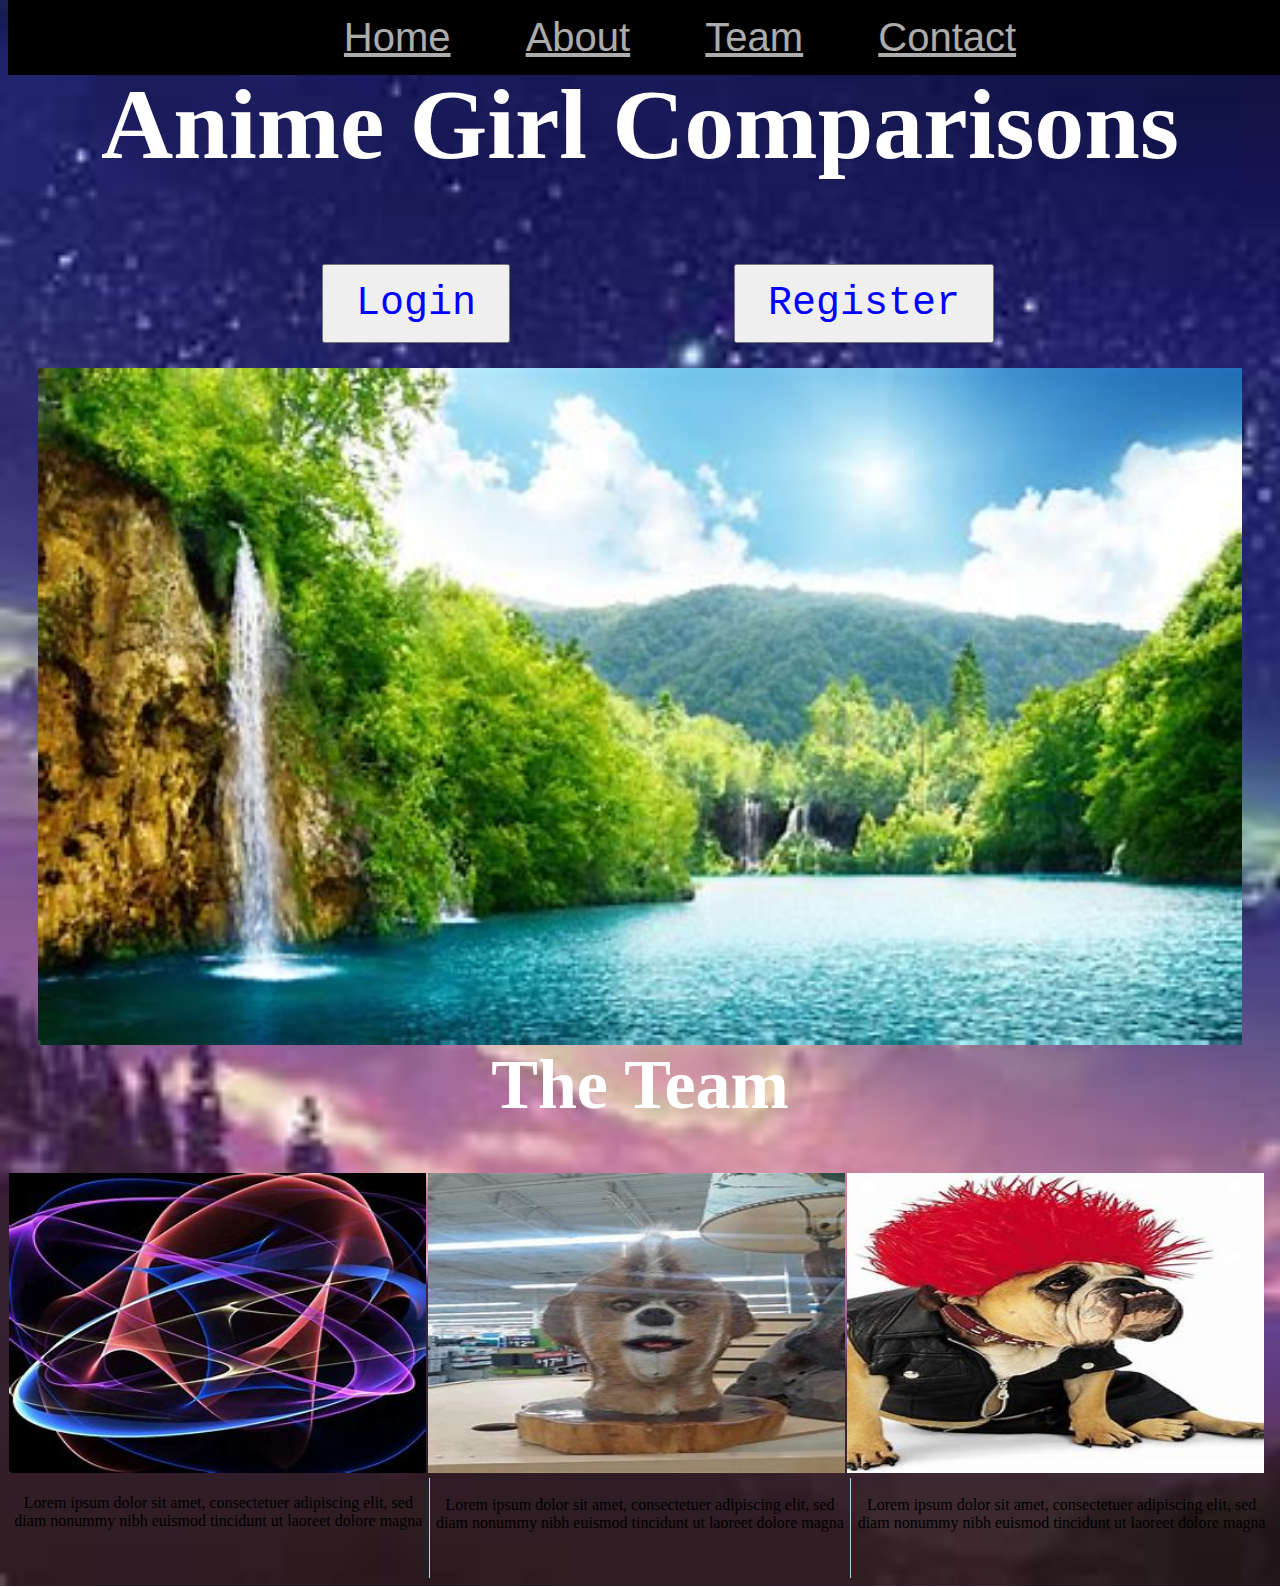
<file: templates/index.html>
<!DOCTYPE html>
<html lang="en">
  <head>
    <link rel="stylesheet" href="../static/style.css" />
    <meta charset="UTF-8" />
    <title>Anime Girls Comparisons</title>
    <style>
      body {
        background-image: url("../static/assets/bg.jfif");
        background-repeat: no-repeat;
        background-size: cover;
      }
    </style>
  </head>
  <body>
    
    <nav class = "header" style="position:fixed; top:0px; width:100%">
      <a href="#home" class = "header-item">Home</a>
      <a href="#about" class = "header-item">About</a>
      <a href="#team" class = "header-item">Team</a>
      <a href="#contact" class = "header-item">Contact</a>
    </nav>

    <h1 id="home" style="font-size: 100px; text-align: center; color: white">
      Anime Girl Comparisons
    </h1>
    <div class="button">
      <a href = "/login">
        <button class="button-item" style="-ms-transform: translate(-50%, 0%);transform: translate(-50%, 0%)">Login </button>
      </a>
      <a href = "/register">
        <button class="button-item" style="-ms-transform: translate(50%, 0%);transform: translate(50%, 0%)">Register</button>
      </a>
    </div>
    

    <section style="padding:10px 30px"> 
      <img
        class="mySlides"
        src="../static/assets/1.jfif"
        style="float: right"
        width=100%
      />
      <img
        class="mySlides"
        src="../static/assets/2.jfif"
        style="float: right"
        width=100%
      />
      <img
        class="mySlides"
        src="../static/assets/3.jfif"
        style="float: right"
        width=100%
      />
    </section>

    <h1 style="font-size: 70px; text-align: center; color: white">The Team</h1>

    <div id="team" class="row">
      <div class="column">
        <img src="../static/assets/test1.jfif" style="width:100%; height:300px">
      </div>
      <div class="column">
        <img src="../static/assets/test2.jfif" style="width:100%; height:300px">
      </div>
      <div class="column">
        <img src="../static/assets/test3.jfif" style="width:100%; height:300px">
      </div>
    </div>

    <div class="col3" style="width:100%; height:100px">
      <p>Lorem ipsum dolor sit amet, consectetuer adipiscing elit, sed diam nonummy nibh euismod tincidunt ut laoreet dolore magna</p> 
      <p><br>Lorem ipsum dolor sit amet, consectetuer adipiscing elit, sed diam nonummy nibh euismod tincidunt ut laoreet dolore magna</p> 
      <p><br>Lorem ipsum dolor sit amet, consectetuer adipiscing elit, sed diam nonummy nibh euismod tincidunt ut laoreet dolore magna</p> 
    </div>

    <script>
      var myIndex = 0;
      carousel();

      function carousel() {
        var i;
        var x = document.getElementsByClassName("mySlides");
        for (i = 0; i < x.length; i++) {
          x[i].style.display = "none";
        }
        myIndex++;
        if (myIndex > x.length) {
          myIndex = 1;
        }
        x[myIndex - 1].style.display = "block";
        setTimeout(carousel, 3000);
      }
    </script>
  </body>
</html>
</file>
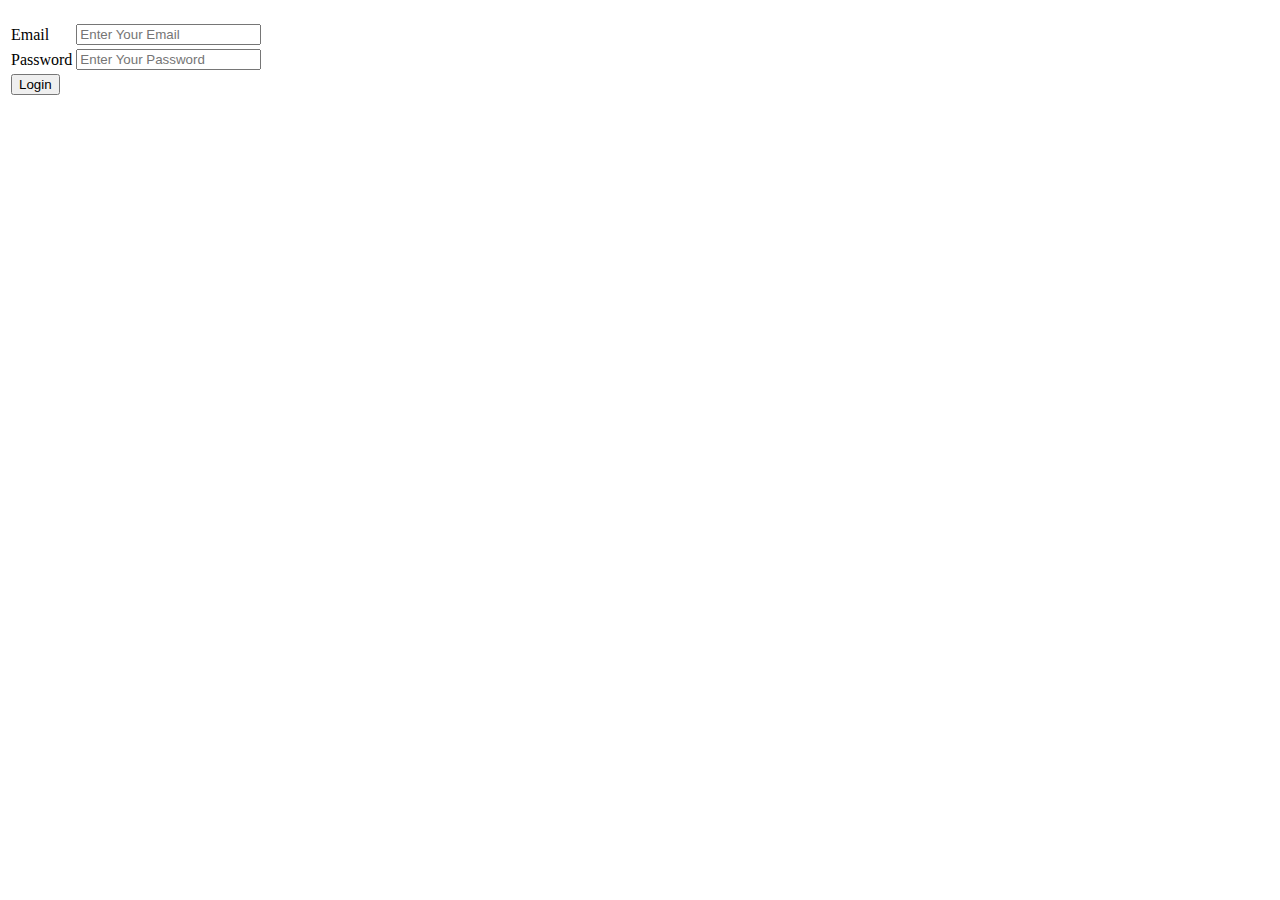
<file: templates/login.html>
<!DOCTYPE html>
<html lang="en">
  <head>
    <link rel="stylesheet" href="../static/style.css" />
    <meta charset="UTF-8" />
    <title>Login</title>
    <style></style>
  </head>
  <body>
    <h1></h1>
    <form method="post">
      <table>
        <tr>
          <td>
            <label> Email </label>
          </td>
          <td>
            <input
              placeholder="Enter Your Email"
              type="email"
              required="required"
              name="email"
            />
          </td>
        </tr>
        <tr>
          <td>
            <label> Password </label>
          </td>
          <td>
            <input
              placeholder="Enter Your Password"
              type="password"
              required="required"
              name="password"
            />
          </td>
        </tr>
        <tr>
          <td>
            <input type="submit" value="Login" />
          </td>
        </tr>
      </table>
    </form>
  </body>
</html>
</file>
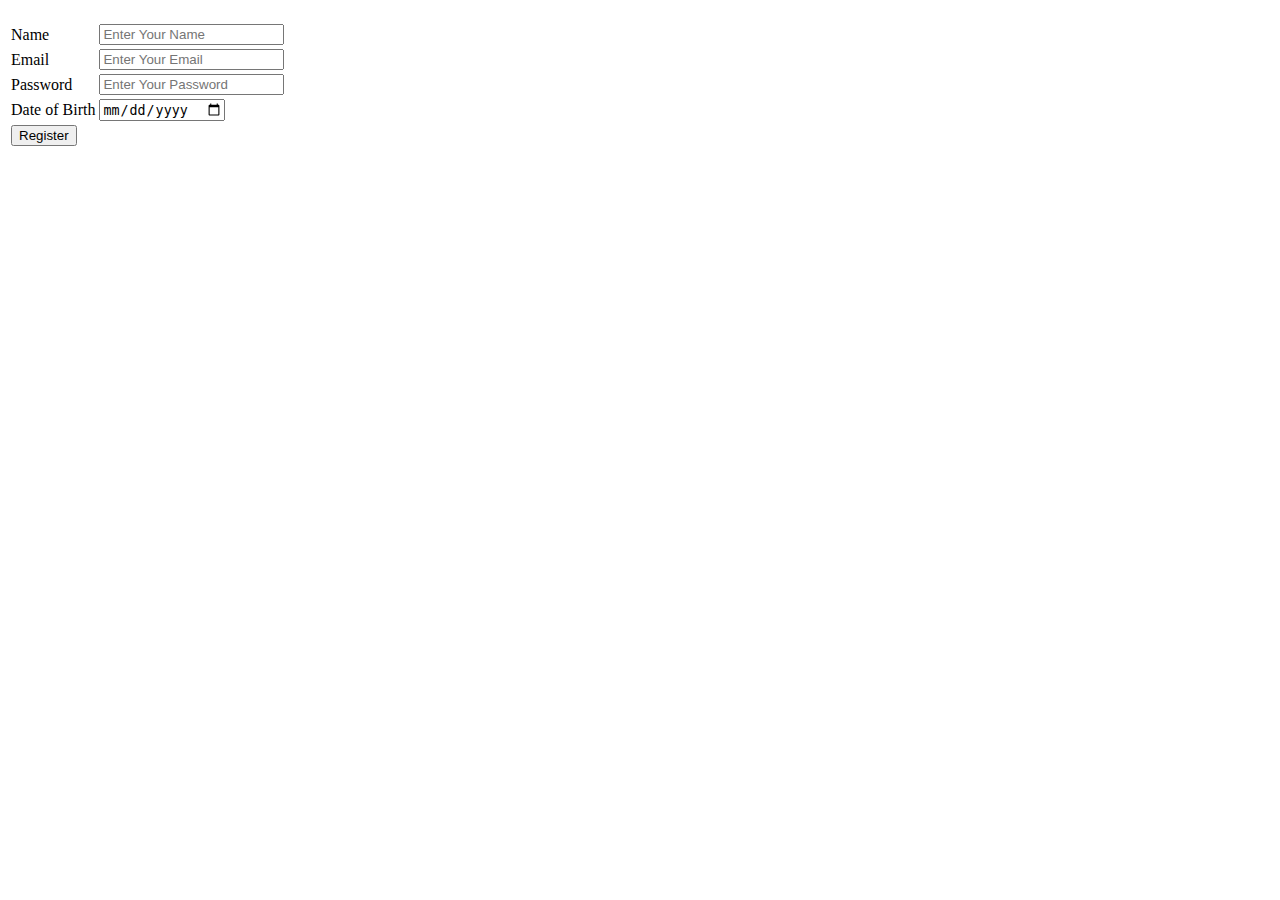
<file: templates/register.html>
<!DOCTYPE html>
<html lang="en">
  <head>
    <link rel="stylesheet" href="../static/style.css" />
    <meta charset="UTF-8" />
    <title>Register</title>
    <style></style>
  </head>
  <body>
    <h1></h1>
    <form method="post">
      <table>
        <tr>
          <td>
            <label> Name </label>
          </td>
          <td>
            <input
              placeholder="Enter Your Name"
              type="text"
              required="required"
              name="name"
            />
          </td>
        </tr>
        <tr>
          <td>
            <label> Email </label>
          </td>
          <td>
            <input
              placeholder="Enter Your Email"
              type="email"
              required="required"
              name="email"
            />
          </td>
        </tr>
        <tr>
          <td>
            <label> Password </label>
          </td>
          <td>
            <input
              placeholder="Enter Your Password"
              type="password"
              required="required"
              name="password"
            />
          </td>
        </tr>
        <tr>
          <td>
            <label> Date of Birth </label>
          </td>
          <td>
            <input type="date" required="required" name="dob" />
          </td>
        </tr>
        <tr>
          <td>
            <input type="submit" value="Register" />
          </td>
        </tr>
      </table>
    </form>
  </body>
</html>
</file>
<file: static/style.css>
.button {
  border: none;
  padding: 15px 32px;
  font-size: 40px;
  display: flex;
  justify-content: center;
  align-items: center;
}

.button-item {
  color: blue;
  font-size: 40px;
  font-family: monospace;
  padding: 15px 32px;
}

.header {
  background: black;
  padding: 15px 32px;
  text-align: center;
  color: whitesmoke;
  font-size: 40px;
  font-family: Verdana, Geneva, Tahoma, sans-serif;
}

.header-item {
  background: black;
  padding: 15px 32px;
  opacity: 70%;
  text-align: center;
  color: whitesmoke;
  font-size: 40px;
  font-family: Verdana, Geneva, Tahoma, sans-serif;
}

.header-item:hover {
  background: gray;
}

.col3 {
  width: 100%;
  text-align: center;
  column-count: 3;
  column-gap: 1px;
  column-rule: 1px solid lightblue;
}

.column {
  float: left;
  width: 33%;
  padding: 1px;
}

/* Clearfix (clear floats) */
.row::after {
  content: "";
  clear: both;
  display: table;
}
</file>
